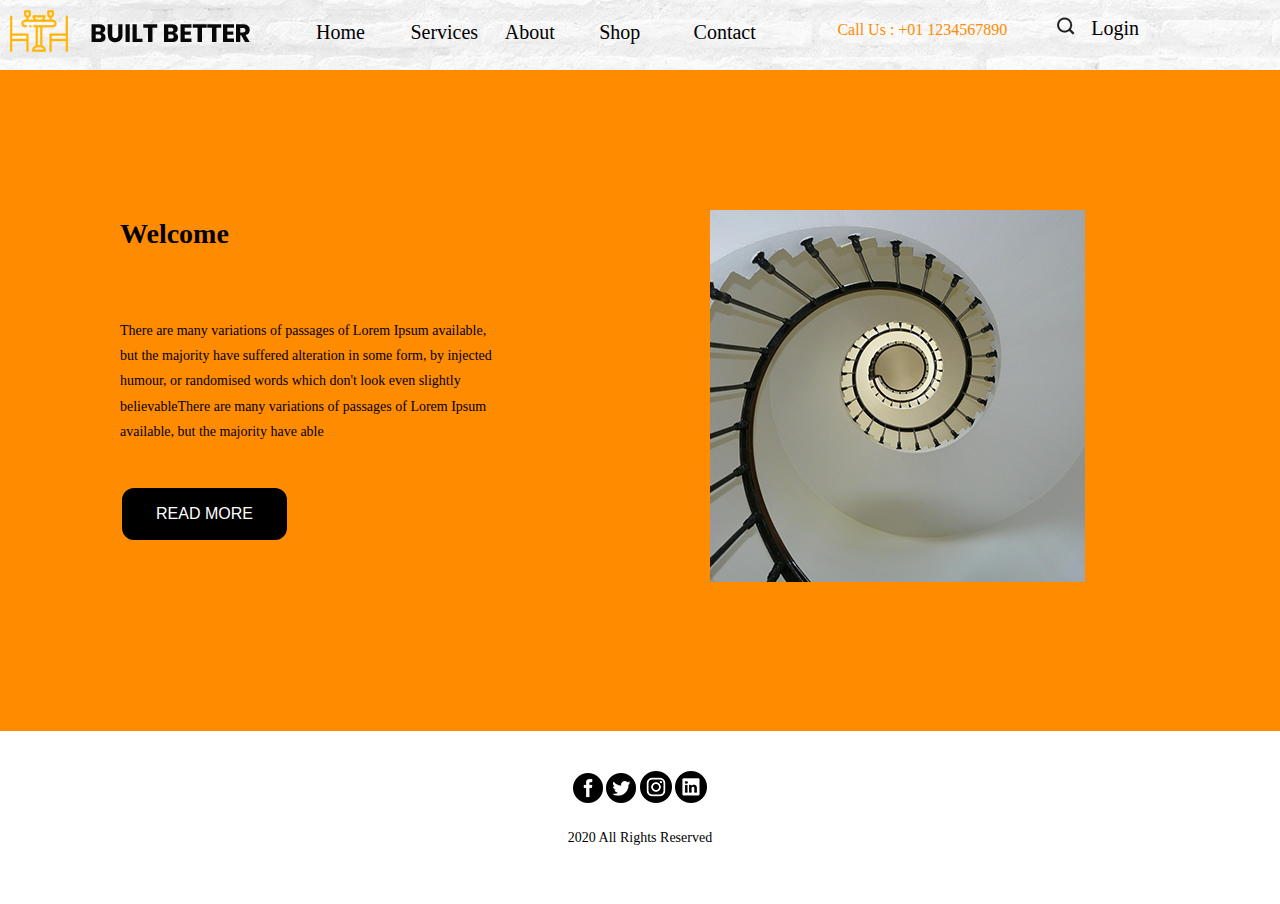
<file: index.html>
<!DOCTYPE html>
<html>
    <head>
        <title>Home</title>
        <link href="css/style.css" type="text/css" rel="stylesheet">
    </head>
    <body>
        <div class="header">
            <div class="left-logo">
                <img src="images/logo.png" >
            </div>
            <div class="main-menu">
                <ul class="menu-list">
                    <li class="nav-item">
                        <a class="nav-link" href="index.html">Home</a>
                     </li>
                     <li class="nav-item">
                        <a class="nav-link" href="services.html">Services</a>
                     </li>
                     <li class="nav-item">
                        <a class="nav-link" href="about.html">About</a>
                     </li>
                     <li class="nav-item">
                        <a class="nav-link" href="shop.html">Shop</a>
                     </li>
                     <li class="nav-item">
                        <a class="nav-link" href="contact.html">Contact</a>
                     </li>
                </ul>
                <a href="default.asp" target="_blank"></a>
            </div>
            <div class="right-login">
                <div class="call-us">
                    <p>Call Us : +01 1234567890</p>
                </div>
                <div class="login">
                <div class="search-logo">
                <img src="images/search-icon.png"></div>
                <div class="login-text">Login</div>
                </div>
            </div>
            <div class="clear-space"></div>
        </div>
        <div class="about-us">
            <div class="about-main-content">
                <div class="about-description">
                 <h1>Welcome</h1><br>
                 <p>There are many variations of passages of Lorem Ipsum available,<br>but the majority have suffered alteration in some form, by injected<br>
                   humour, or randomised words which don't look even slightly<br>believableThere are many variations of passages of Lorem Ipsum<br>
                   available, but the majority have able</p><br>
                 <button type="button" class="about-button-style">READ MORE</button>
                </div>
                <div class="about-pic">
                  <img src="images/img-6.png">
                </div>
                <div class="clear-space"></div>
            </div>
            </div>
        
        <div class="footer">            
            <div class="copyright">
                <div class="icon-images">
                    <img src="images/fb-icon.png">
                    <img src="images/twitter-icon.png">
                    <img src="images/instagram-icon.png">
                    <img src="images/linkedin-icon.png">
                    <p>2020 All Rights Reserved</p>
                </div>
            </div>
        </div>
    
    </body>
    </html>
</file>
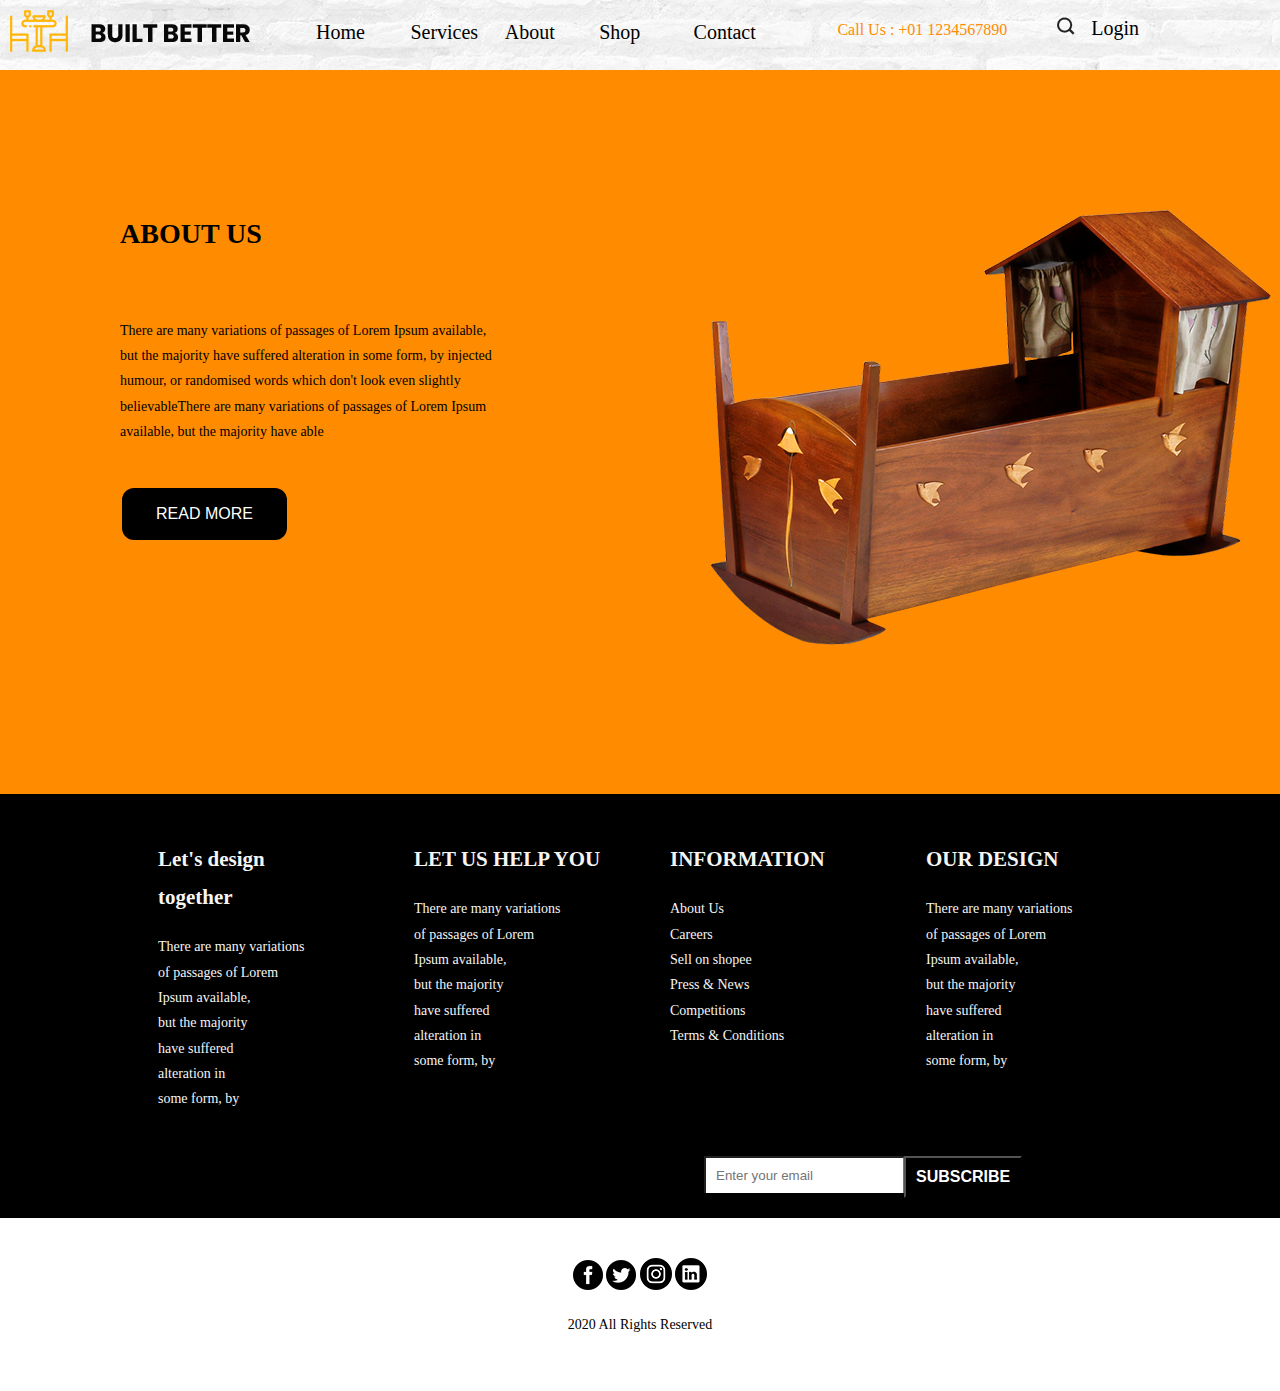
<file: about.html>
<!DOCTYPE html>
<html>
    <head>
        <title>About</title>
        <link href="css/style.css" type="text/css" rel="stylesheet">
    </head>
    <body>
        <div class="header">
            <div class="left-logo">
                <img src="images/logo.png" >
            </div>
            <div class="main-menu">
                <ul class="menu-list">
                    <li class="nav-item">
                        <a class="nav-link" href="index.html">Home</a>
                     </li>
                     <li class="nav-item">
                        <a class="nav-link" href="services.html">Services</a>
                     </li>
                     <li class="nav-item">
                        <a class="nav-link" href="about.html">About</a>
                     </li>
                     <li class="nav-item">
                        <a class="nav-link" href="shop.html">Shop</a>
                     </li>
                     <li class="nav-item">
                        <a class="nav-link" href="contact.html">Contact</a>
                     </li>
                </ul>
                <a href="default.asp" target="_blank"></a>
            </div>
            <div class="right-login">
                <div class="call-us">
                    <p>Call Us : +01 1234567890</p>
                </div>
                <div class="login">
                <div class="search-logo">
                <img src="images/search-icon.png"></div>
                <div class="login-text">Login</div>
                </div>
            </div>
            <div class="clear-space"></div>
        </div>
        <div class="about-us">
        <div class="about-main-content">
            <div class="about-description">
             <h1>ABOUT US</h1><br>
             <p>There are many variations of passages of Lorem Ipsum available,<br>but the majority have suffered alteration in some form, by injected<br>
               humour, or randomised words which don't look even slightly<br>believableThere are many variations of passages of Lorem Ipsum<br>
               available, but the majority have able</p><br>
             <button type="button" class="about-button-style">READ MORE</button>
            </div>
            <div class="about-pic">
              <img src="images/img-1.png">
            </div>
            <div class="clear-space"></div>
        </div>
        </div>
        
        <div class="footer">
            <div class="brief-description">
                <div class="footer-content">
                    <div class="left-content-1">
                        <h2>Let's design<br>together</h2>
                        <p>There are many variations<br> of passages of Lorem <br>Ipsum available,<br> but the majority<br> have suffered<br> alteration in<br> some form, by</p>
                    </div>
                    <div class="left-content-2">
                        <h2>LET US HELP YOU</h2>
                        <p>There are many variations<br> of passages of Lorem <br>Ipsum available,<br> but the majority<br> have suffered<br> alteration in<br> some form, by</p>
                    </div>
                    <div class="right-content-1">
                        <h2>INFORMATION</h2>
                        <ul class="info-list">
                            <li class="num">About Us</li>
                            <li class="num">Careers</li>
                            <li class="num">Sell on shopee</li>
                            <li class="num">Press & News</li>
                            <li class="num">Competitions</li>
                            <li class="num">Terms & Conditions</li>
                        </ul>
                    </div>  
                    <div class="right-content-2">
                        <h2>OUR DESIGN</h2>
                        <p>There are many variations<br> of passages of Lorem <br>Ipsum available,<br> but the majority<br> have suffered<br> alteration in<br> some form, by</p>
                    </div>  
                    <div class="clear-space"></div> 
                </div>
                <div class="email-portion">
                        <div class="email-input">
                            <input class="email" placeholder="Enter your email">
                        </div>
                     <div class="subscribe-button">
                        <button class="button">SUBSCRIBE</button>
                     </div>
                     <div class="clear-space"></div> 
                </div>
                <div class="clear-space"></div> 
            </div>     
            
            <div class="copyright">
                <div class="icon-images">
                    <img src="images/fb-icon.png">
                    <img src="images/twitter-icon.png">
                    <img src="images/instagram-icon.png">
                    <img src="images/linkedin-icon.png">
                    <p>2020 All Rights Reserved</p>
                </div>
            </div>
        </div>
    
    </body>
    </html>
</file>
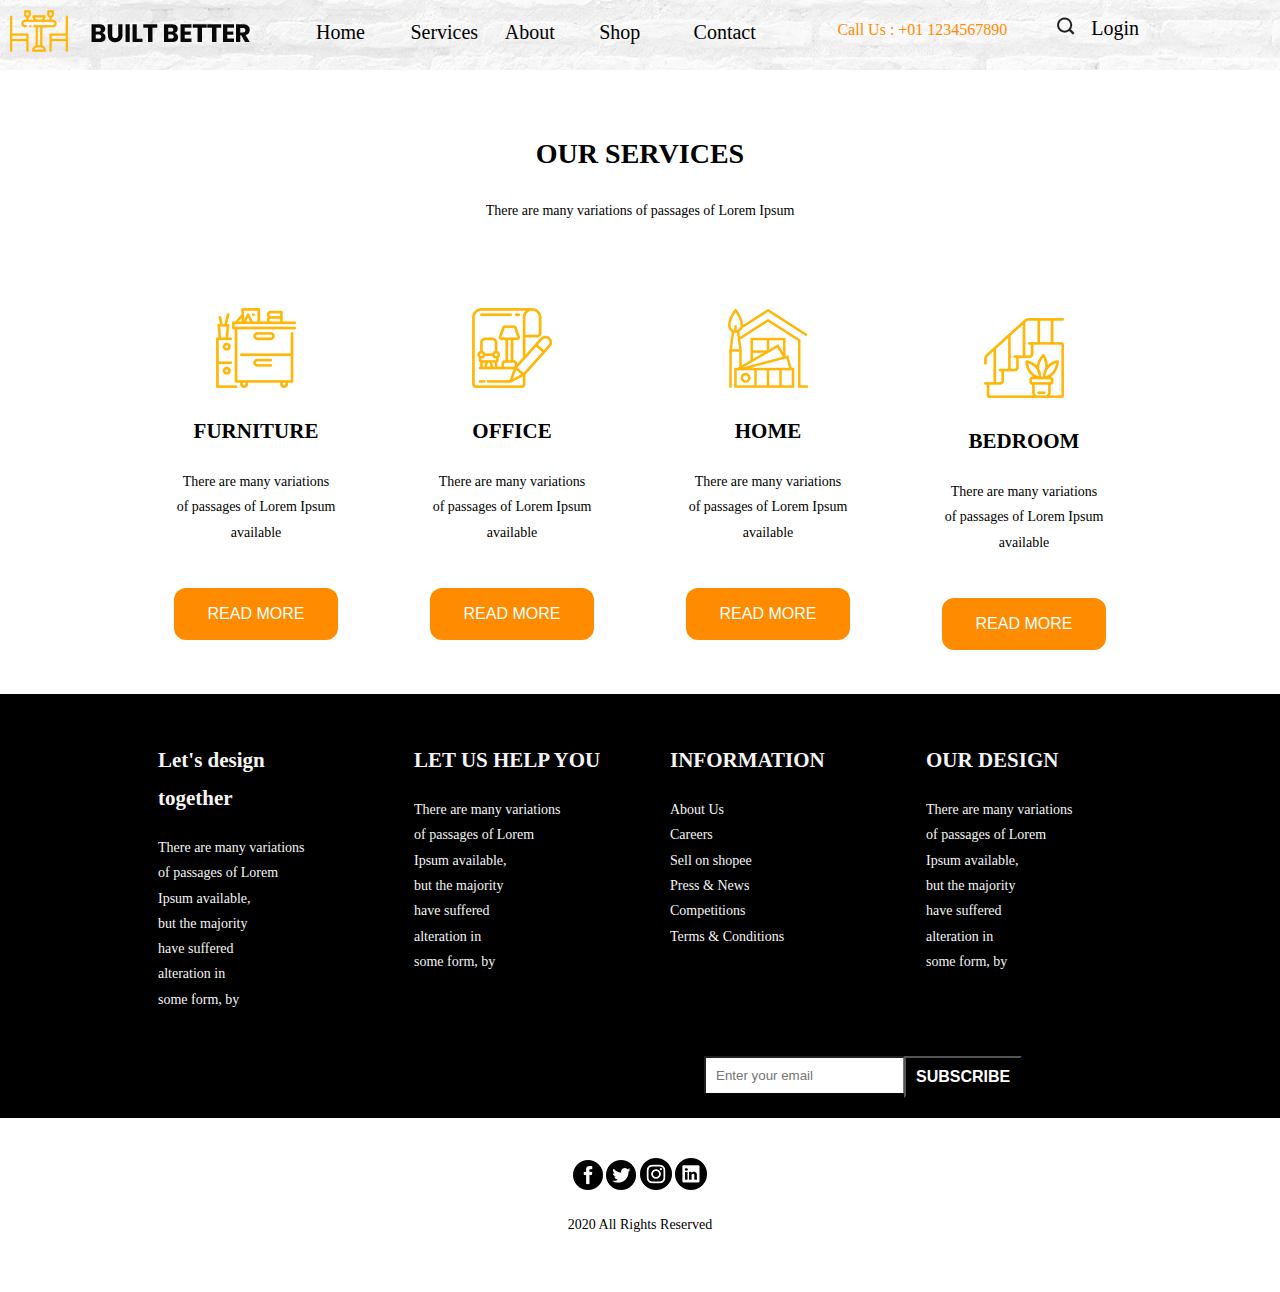
<file: services.html>
<!DOCTYPE html>
<html>
    <head>
        <title>Services</title>
        <link href="css/style.css" type="text/css" rel="stylesheet">
    </head>
    <body>
        <div class="header">
            <div class="left-logo">
                <img src="images/logo.png" >
            </div>
            <div class="main-menu">
                <ul class="menu-list">
                    <li class="nav-item">
                        <a class="nav-link" href="index.html">Home</a>
                     </li>
                     <li class="nav-item">
                        <a class="nav-link" href="services.html">Services</a>
                     </li>
                     <li class="nav-item">
                        <a class="nav-link" href="about.html">About</a>
                     </li>
                     <li class="nav-item">
                        <a class="nav-link" href="shop.html">Shop</a>
                     </li>
                     <li class="nav-item">
                        <a class="nav-link" href="contact.html">Contact</a>
                     </li>
                </ul>
                <a href="default.asp" target="_blank"></a>
            </div>
            <div class="right-login">
                <div class="call-us">
                    <p>Call Us : +01 1234567890</p>
                </div>
                <div class="login">
                <div class="search-logo">
                <img src="images/search-icon.png"></div>
                <div class="login-text">Login</div>
                </div>
            </div>
            <div class="clear-space"></div>
        </div>
        <div class="main-content">
            <div class="content-title">
                <h1>OUR SERVICES</h1>
                <p>There are many variations of passages of Lorem Ipsum</p>
            </div>
            <div class="clear-space"></div>
            <div class="icon-list">
                <div class="content-furniture">
                    <img src="images/icon-1.png">
                    <h2>FURNITURE</h2>
                    <p>There are many variations<br> of passages of Lorem Ipsum available</p><br>
                    <button type="button" class="button-style">READ MORE</button>
                </div>
                <div class="content-office">
                    <img src="images/icon-2.png">
                    <h2>OFFICE</h2>
                    <p>There are many variations<br> of passages of Lorem Ipsum available</p><br>
                    <button type="button" class="button-style">READ MORE</button>
                </div>
                <div class="content-home">
                    <img src="images/icon-3.png">
                    <h2>HOME</h2>
                    <p>There are many variations<br> of passages of Lorem Ipsum available</p><br>
                    <button type="button" class="button-style">READ MORE</button>
                </div>
                <div class="content-bedroom">
                    <img src="images/icon-4.png">
                    <h2>BEDROOM</h2>
                    <p>There are many variations<br> of passages of Lorem Ipsum available</p><br>
                    <button type="button" class="button-style">READ MORE</button>
                </div>
            </div>
        </div>
        <div class="clear-space"></div>
    <div class="footer">
        <div class="brief-description">
            <div class="footer-content">
                <div class="left-content-1">
                    <h2>Let's design<br>together</h2>
                    <p>There are many variations<br> of passages of Lorem <br>Ipsum available,<br> but the majority<br> have suffered<br> alteration in<br> some form, by</p>
                </div>
                <div class="left-content-2">
                    <h2>LET US HELP YOU</h2>
                    <p>There are many variations<br> of passages of Lorem <br>Ipsum available,<br> but the majority<br> have suffered<br> alteration in<br> some form, by</p>
                </div>
                <div class="right-content-1">
                    <h2>INFORMATION</h2>
                    <ul class="info-list">
                        <li class="num">About Us</li>
                        <li class="num">Careers</li>
                        <li class="num">Sell on shopee</li>
                        <li class="num">Press & News</li>
                        <li class="num">Competitions</li>
                        <li class="num">Terms & Conditions</li>
                    </ul>
                </div>  
                <div class="right-content-2">
                    <h2>OUR DESIGN</h2>
                    <p>There are many variations<br> of passages of Lorem <br>Ipsum available,<br> but the majority<br> have suffered<br> alteration in<br> some form, by</p>
                </div>  
                <div class="clear-space"></div> 
            </div>
            <div class="email-portion">
                    <div class="email-input">
                        <input class="email" placeholder="Enter your email">
                    </div>
                 <div class="subscribe-button">
                    <button class="button">SUBSCRIBE</button>
                 </div>
                 <div class="clear-space"></div> 
            </div>
            <div class="clear-space"></div> 
        </div>     
        
        <div class="copyright">
            <div class="icon-images">
                <img src="images/fb-icon.png">
                <img src="images/twitter-icon.png">
                <img src="images/instagram-icon.png">
                <img src="images/linkedin-icon.png">
                <p>2020 All Rights Reserved</p>
            </div>
        </div>
    </div>

</body>
</html>
</file>
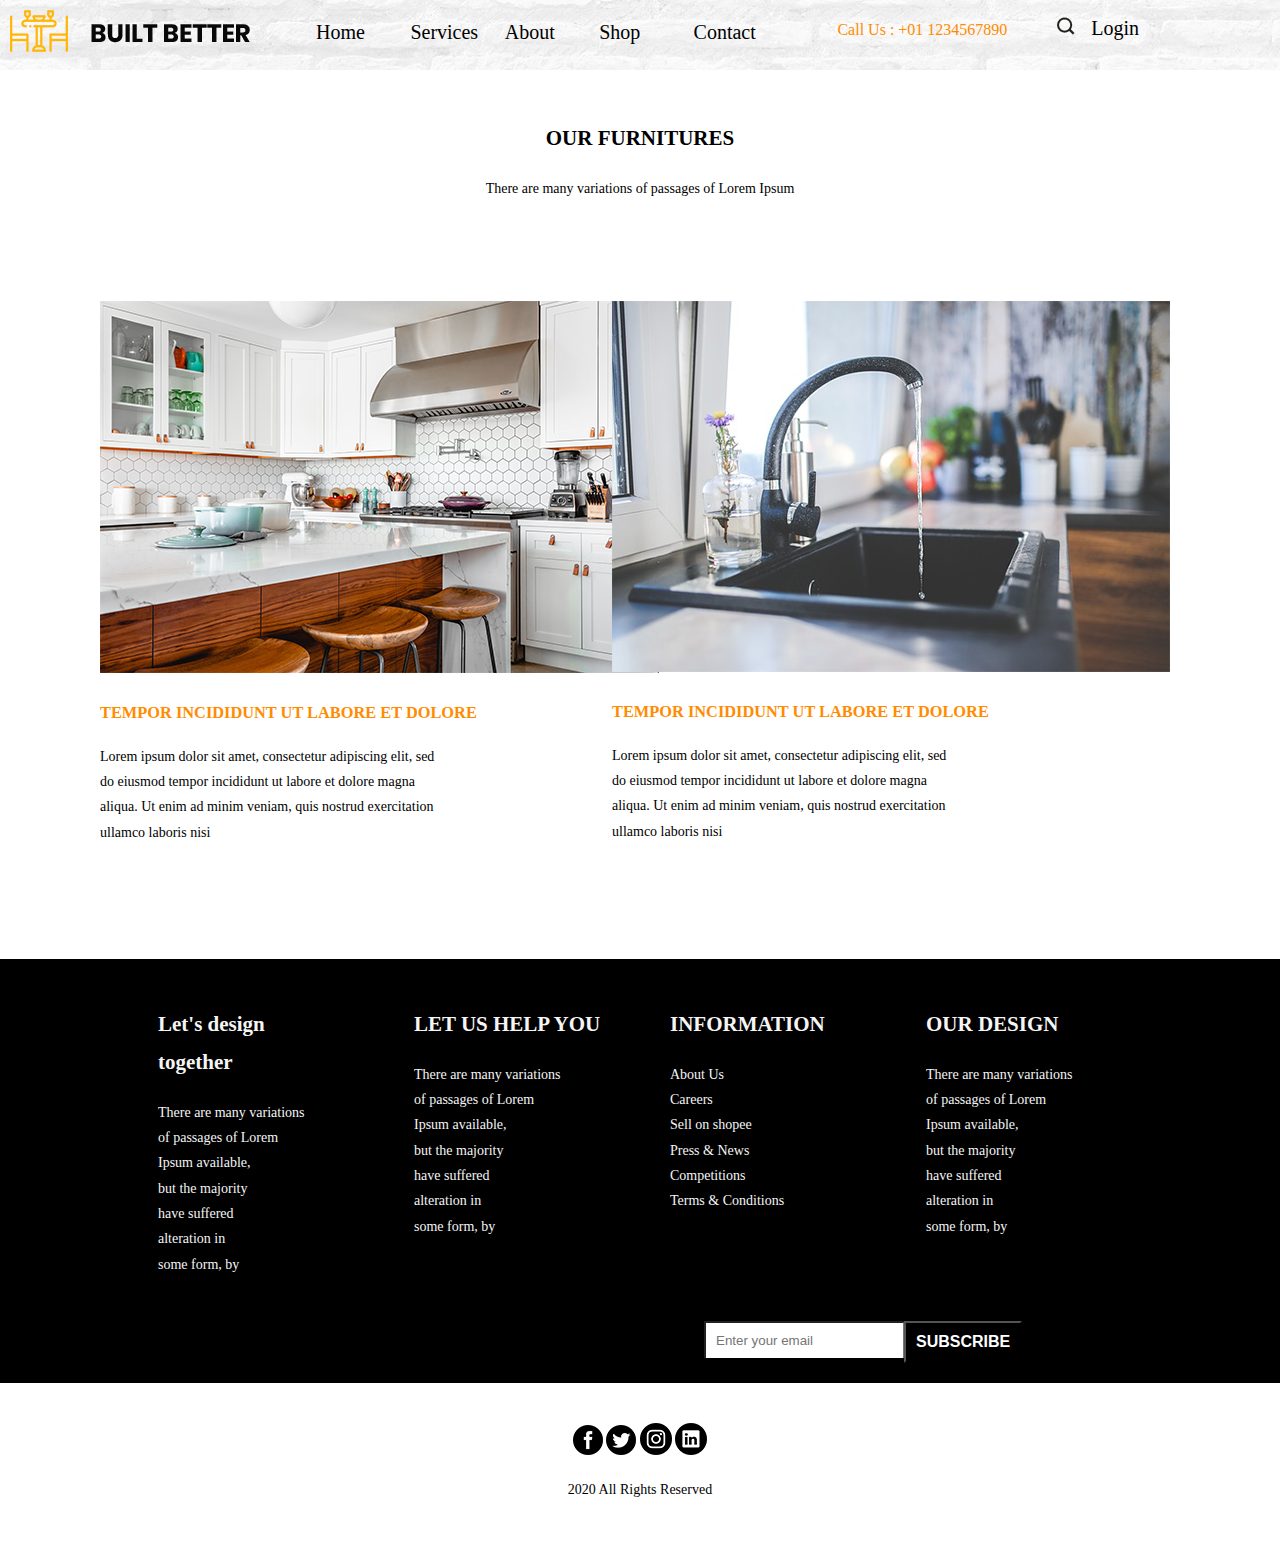
<file: shop.html>
<!DOCTYPE html>
<html>
    <head>
        <title>Shop</title>
        <link href="css/style.css" type="text/css" rel="stylesheet">
    </head>
    <body>
        <div class="header">
            <div class="left-logo">
                <img src="images/logo.png" >
            </div>
            <div class="main-menu">
                <ul class="menu-list">
                    <li class="nav-item">
                        <a class="nav-link" href="index.html">Home</a>
                     </li>
                     <li class="nav-item">
                        <a class="nav-link" href="services.html">Services</a>
                     </li>
                     <li class="nav-item">
                        <a class="nav-link" href="about.html">About</a>
                     </li>
                     <li class="nav-item">
                        <a class="nav-link" href="shop.html">Shop</a>
                     </li>
                     <li class="nav-item">
                        <a class="nav-link" href="contact.html">Contact</a>
                     </li>
                </ul>
                <a href="default.asp" target="_blank"></a>
            </div>
            <div class="right-login">
                <div class="call-us">
                    <p>Call Us : +01 1234567890</p>
                </div>
                <div class="login">
                <div class="search-logo">
                <img src="images/search-icon.png"></div>
                <div class="login-text">Login</div>
                </div>
            </div>
            <div class="clear-space"></div>
        </div>
        <div class="shop-main-content">
            <div class="shop-title">
                <h2>OUR FURNITURES</h2>
                <p>There are many variations of passages of Lorem Ipsum</p>
            </div>
        <div class="shop-pic-content">
            <div class="left-pic">
                <img src="images/img-2.png">
                <h3>TEMPOR INCIDIDUNT UT LABORE ET DOLORE</h3>
                <p>Lorem ipsum dolor sit amet, consectetur adipiscing elit, sed<br>
                   do eiusmod tempor incididunt ut labore et dolore magna<br>
                   aliqua. Ut enim ad minim veniam, quis nostrud exercitation<br>
                   ullamco laboris nisi</p>
            </div>
            <div class="right-pic">
                <img src="images/img-3.png">
                <h3>TEMPOR INCIDIDUNT UT LABORE ET DOLORE</h3>
                <p>Lorem ipsum dolor sit amet, consectetur adipiscing elit, sed<br>
                   do eiusmod tempor incididunt ut labore et dolore magna<br>
                   aliqua. Ut enim ad minim veniam, quis nostrud exercitation<br>
                   ullamco laboris nisi</p>
            </div>
            <div class="clear-space"></div>
        </div>
        </div>

        <div class="footer">
            <div class="brief-description">
                <div class="footer-content">
                    <div class="left-content-1">
                        <h2>Let's design<br>together</h2>
                        <p>There are many variations<br> of passages of Lorem <br>Ipsum available,<br> but the majority<br> have suffered<br> alteration in<br> some form, by</p>
                    </div>
                    <div class="left-content-2">
                        <h2>LET US HELP YOU</h2>
                        <p>There are many variations<br> of passages of Lorem <br>Ipsum available,<br> but the majority<br> have suffered<br> alteration in<br> some form, by</p>
                    </div>
                    <div class="right-content-1">
                        <h2>INFORMATION</h2>
                        <ul class="info-list">
                            <li class="num">About Us</li>
                            <li class="num">Careers</li>
                            <li class="num">Sell on shopee</li>
                            <li class="num">Press & News</li>
                            <li class="num">Competitions</li>
                            <li class="num">Terms & Conditions</li>
                        </ul>
                    </div>  
                    <div class="right-content-2">
                        <h2>OUR DESIGN</h2>
                        <p>There are many variations<br> of passages of Lorem <br>Ipsum available,<br> but the majority<br> have suffered<br> alteration in<br> some form, by</p>
                    </div>  
                    <div class="clear-space"></div> 
                </div>
                <div class="email-portion">
                        <div class="email-input">
                            <input class="email" placeholder="Enter your email">
                        </div>
                     <div class="subscribe-button">
                        <button class="button">SUBSCRIBE</button>
                     </div>
                     <div class="clear-space"></div> 
                </div>
                <div class="clear-space"></div> 
            </div>     
            
            <div class="copyright">
                <div class="icon-images">
                    <img src="images/fb-icon.png">
                    <img src="images/twitter-icon.png">
                    <img src="images/instagram-icon.png">
                    <img src="images/linkedin-icon.png">
                    <p>2020 All Rights Reserved</p>
                </div>
            </div>
        </div>    
    </body>
    </html>
</file>
<file: css/style.css>
* {
    box-sizing: border-box !important;
    transition: ease all 0.5s;
}
html{
    scroll-behavior: smooth;
}
body {
    margin:0px;
    /*color: #666666;*/
    font-size: 14px;
    font-family:Verdana;
    line-height: 1.80857;
    font-weight: normal;
    }
.clear-space{
    clear:both;
}
/*header-file*/
.header{
    width: 100%;
    background-image: url('../images/header-bg.png');
}
.left-logo{
    width: 20%;
    float:left;
    margin:10px;
}
.menu-list{
    width: 40%;
    float:left;
}
.menu-list a:hover{
    color:darkorange;
}
.right-login{
    width:30%;
    float:left;
    font-size: 20px;
}
.nav-item{
    width:20%;
    float:left;
    list-style-type: none;
}
.nav-item a{
    color:black;
    font-size: 20px;
    text-decoration: none;
    }
.call-us{
    width:70%;
    float:left;
    color:darkorange;
}
.call-us p{
    font-size: 16px;
    text-align: center;
}
.login{
    width:30%;
    float:left;
}
.search-logo{
    width:30%;
    float:left;
    padding-top:10px;
}
.login-text{
    width:70%;
    float:left;
    padding-top:10px;
}
/*service-content*/
.main-content{
    width:80%;
    margin:auto;
}
.content-title{
    text-align: center;
    padding:40px;
}
.icon-list{
    width:100%;
}
.content-furniture{
    width:25%;
    float:left;
    text-align: center;
    padding:30px;
}
.content-office{
    width:25%;
    float:left;
    text-align: center;
    padding:30px;
}
.content-home{
    width:25%;
    float:left;
    text-align: center;
    padding:30px;
}
.content-bedroom{
    width:25%;
    text-align: center;
    float:left;  
    padding:40px;  
}
.button-style {
    background-color:darkorange;
    border: 2px solid darkorange;
    border-radius: 12px;
    padding: 15px 32px;
    text-align: center;
    text-decoration: none;
    display: inline-block;
    font-size: 16px;
    margin: 4px 2px;
    cursor: pointer;
    color: white;
    transition: .3s;
}
.button-style:hover {
    background-color:black;
    border: 2px solid black;
    color:white;
}
.about-button-style {
  background-color:black;
  border: 2px solid black;
  border-radius: 12px;
  padding: 15px 32px;
  text-align: center;
  text-decoration: none;
  display: inline-block;
  font-size: 16px;
  margin: 4px 2px;
  cursor: pointer;
  color: white;
  transition: .3s;
  }
  .about-button-style:hover {
    background-color:white;
    border: 2px solid white;
    color:black;
  }
/*footer-file*/

.brief-description{
    width:100%;
    background-color: black;
    color:whitesmoke;
}
.footer-content{
    margin:auto;
    width: 80%;
    float: inherit;
}
.left-content-1{
    width:25%;
    float:left;
    padding:30px;
}
.left-content-2{
    width:25%;
    float:left;
    padding:30px;
}
.right-content-1{
    width:25%;
    float:left;
    padding:30px;
}
.num{
    list-style-type: none;
    margin-left: -40px;
}
.right-content-2{
    width:25%;
    float:left;
    padding:30px;
}

.email-portion{
    width: 45%;
    float: right;
    margin-bottom: 20px;
}
.email-input{
    width: 200px;
    float: left;
}
.email{
    padding:10px;
    border-bottom: white;
}
.subscribe-button{
    width: 200px;
    float: left;
}
.subscribe-button button{
    color: white;
    background: transparent;
    font-size: 16px;
    font-weight: bold;
    padding:10px;
}
.copyright{
    width:100%; 
    text-align: center;
    padding:40px;    
}
.about-us{
    width:100%;
    background-color: darkorange;
    padding:70px;
}
.about-main-content{
    width:100%;
    margin:50px 50px;
}
.about-description{
    float:left;
    width:50%;    
}
.about-pic{
    float:left;
    width:50%;
    padding: 20px;
}
.shop-title{
    width:100%;
    text-align: center;
    margin-top: 50px;
}
.shop-pic-content{
    width:100%;
    margin:100px;
}
.left-pic{
    width:40%;
    float:left;
}
.left-pic h3{
    color:darkorange;
}
.right-pic{
    width:40%;
    float:left;
}
.right-pic h3{
    color:darkorange;
}
.contact-main-content{
    width:100%;
    background-image: url(../images/contact-bg.png);
    padding:100px;
}
.content-filling{
    width:50%;
    float:left;
    
}
.name{
    width:80%;
    padding: 20px 20px;
    margin: 10px 0;
    border: 1px gray;
    border-radius: 4px;
}
.mailid{
    width:80%;
    padding: 20px 20px;
    margin: 10px 0;
    border: 1px gray;
    border-radius: 4px;
}
.phone-num{
    width:80%;
    padding: 20px 20px;
    margin: 10px 0;
    border: 1px gray;
    border-radius: 4px;
}
.message{
    width:80%;
    padding: 50px 50px;
    margin: 10px 0;
    border: 1px gray;
    border-radius: 4px;
}


.pic-content{
    width:50%;
    float:left;
}
.personal-details-title h1{
    color:black;
}
.contact-button-style {
    background-color:gray;
    border: 2px solid gray;
    padding: 15px 32px;
    text-align: center;
    text-decoration: none;
    font-size: 16px;
    margin: 4px 2px;
    cursor: pointer;
    color: white;
    transition: .3s;
}
.contact-button-style:hover {
    background-color:white;
    border: 2px solid white;
    color:black;
  }
</file>
